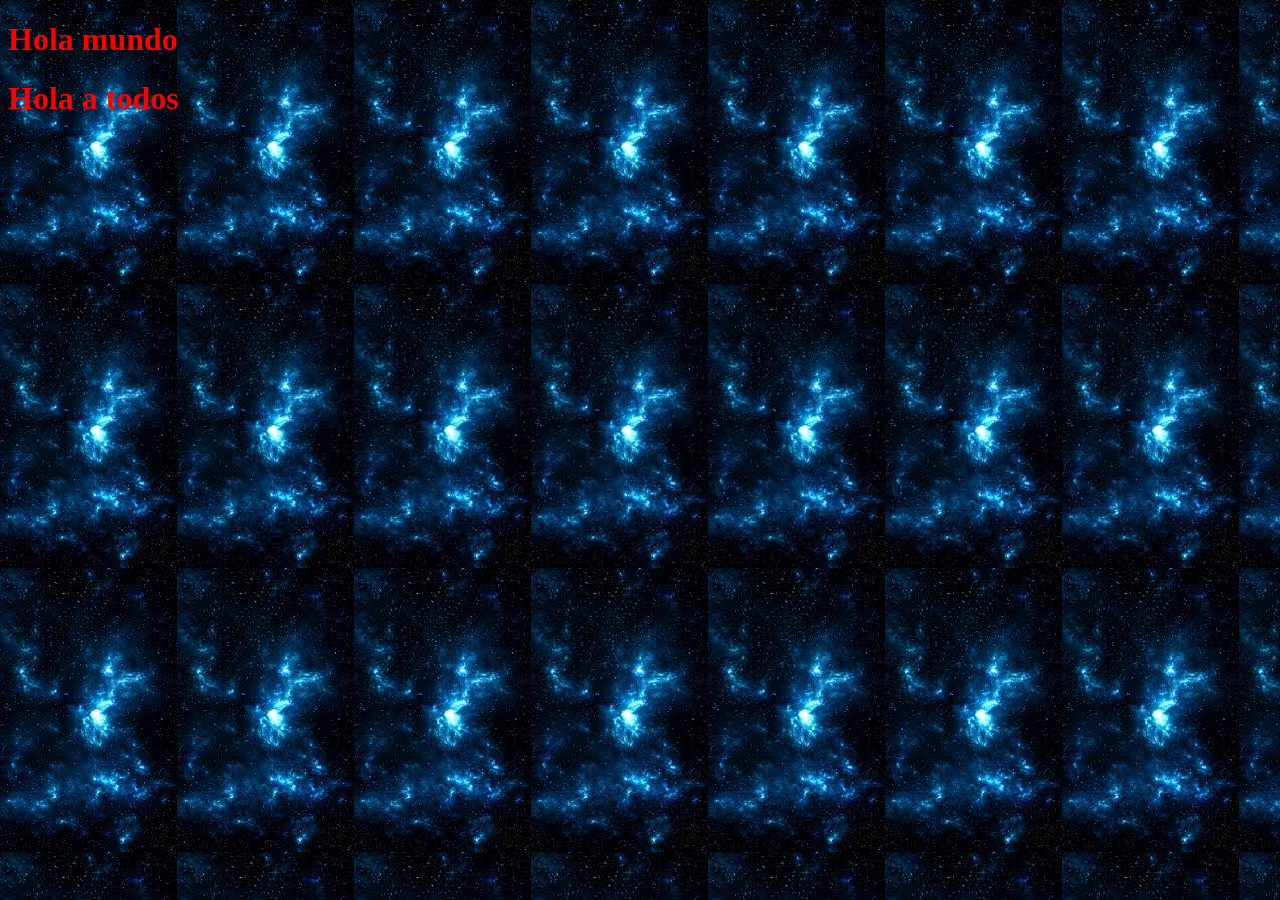
<file: ejemplo css/index.html>
<!DOCTYPE html>
<html lang="en">
<head>
    <meta charset="UTF-8">
    <meta name="viewport" content="width=device-width, initial-scale=1.0">
    <title>Document</title>
   <link rel="stylesheet" type="text/css" href="estilo.css">
</head>
<body>
    <h1>Hola mundo</h1>
<h1>Hola a todos</h1>
</body>
</html>
</file>
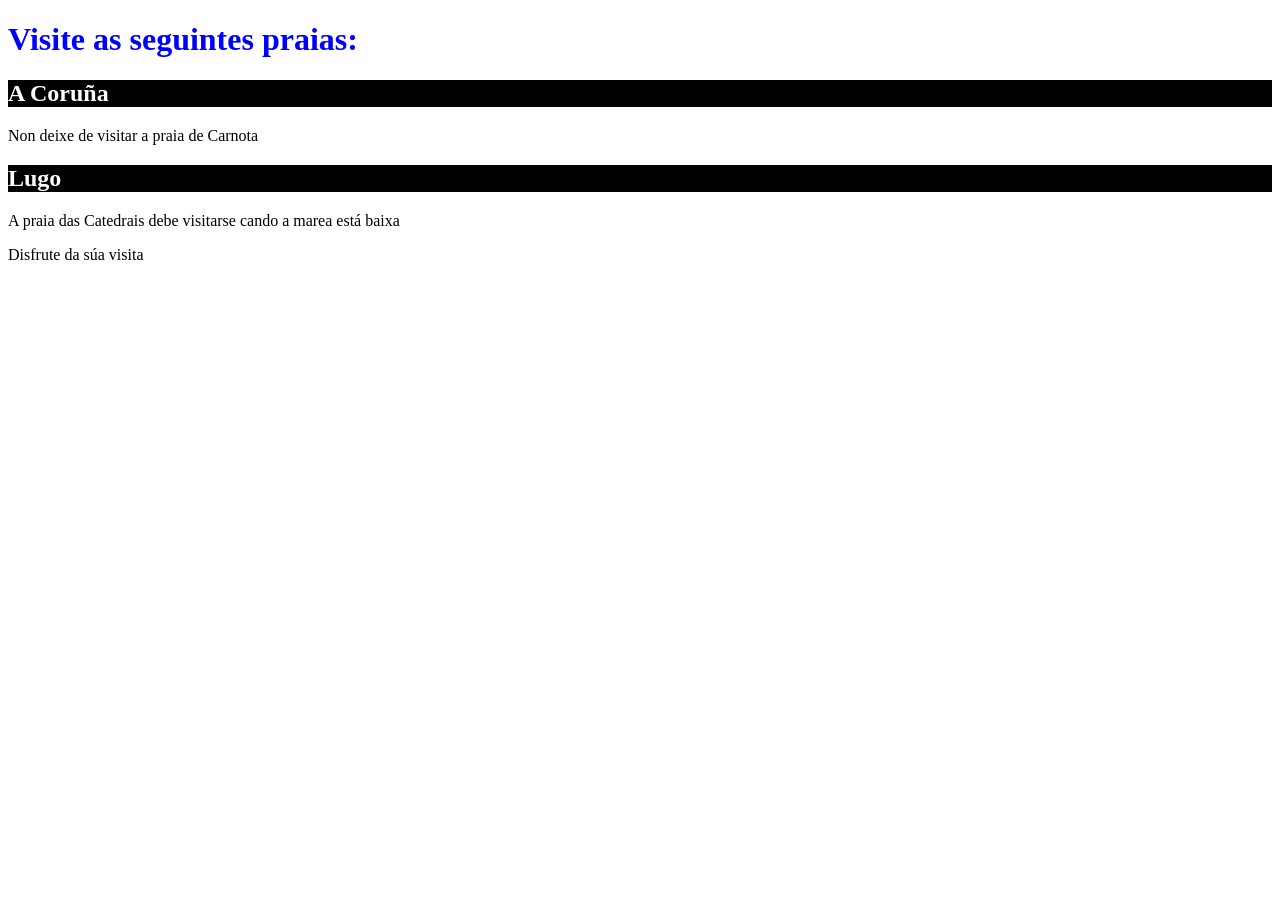
<file: ejercicios css/UD1_A3_tarea1a.html>
<!DOCTYPE html>
<html lang="en">
<head>
    <meta charset="UTF-8">
    <meta name="viewport" content="width=device-width, initial-scale=1.0">
    <title>Document</title>
</head>
<body>
    <h1 style="color: blue;">Visite as seguintes praias:</h1>
    <h2 style="background-color: black; color: white;">A Coruña</h2>
    <P>Non  deixe de visitar a praia de Carnota</P>
    <h2 style="background-color: black; color: white;">Lugo</h2>
    <p>A praia das Catedrais debe visitarse cando a marea está baixa</p>
    <p>Disfrute da súa visita</p>

</body>
</html>
</file>
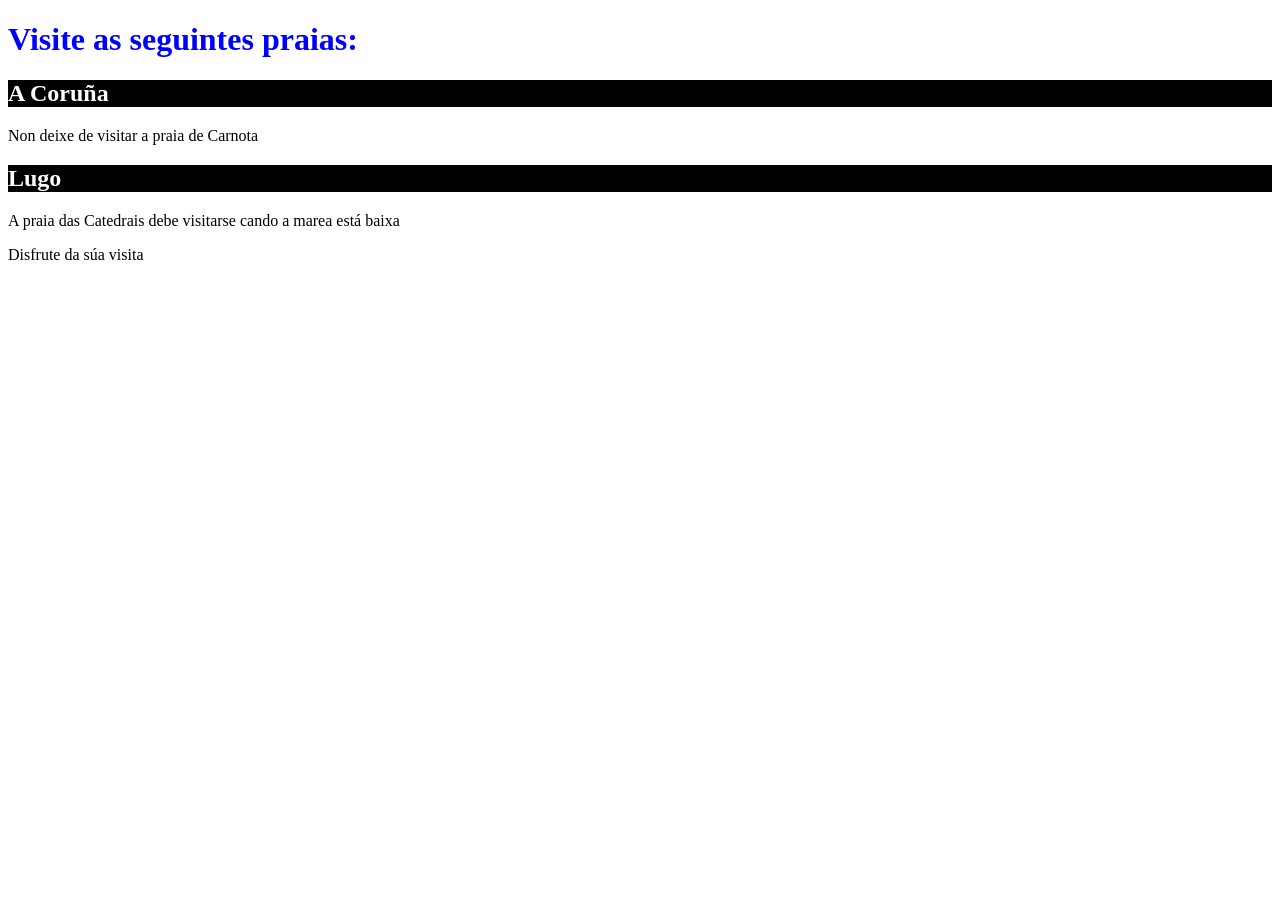
<file: ejercicios css/UD1_A3_tarea1b.html>
<!DOCTYPE html>
<html lang="en">
<head>
    <meta charset="UTF-8">
    <meta name="viewport" content="width=device-width, initial-scale=1.0">
    <title>Document</title>
    <style>
        h1 {
            color: blue;
        }
    
    h2 {
        background-color: black;
        color: white;
    }
    </style>
</head>
<body>
    <h1>Visite as seguintes praias:</h1>
    <h2>A Coruña</h2>
    <p>Non  deixe de visitar a praia de Carnota</p>
    <h2>Lugo</h2>
    <p>A praia das Catedrais debe visitarse cando a marea está baixa</p>
    <p>Disfrute da súa visita</p>

</body>
</html>
</file>
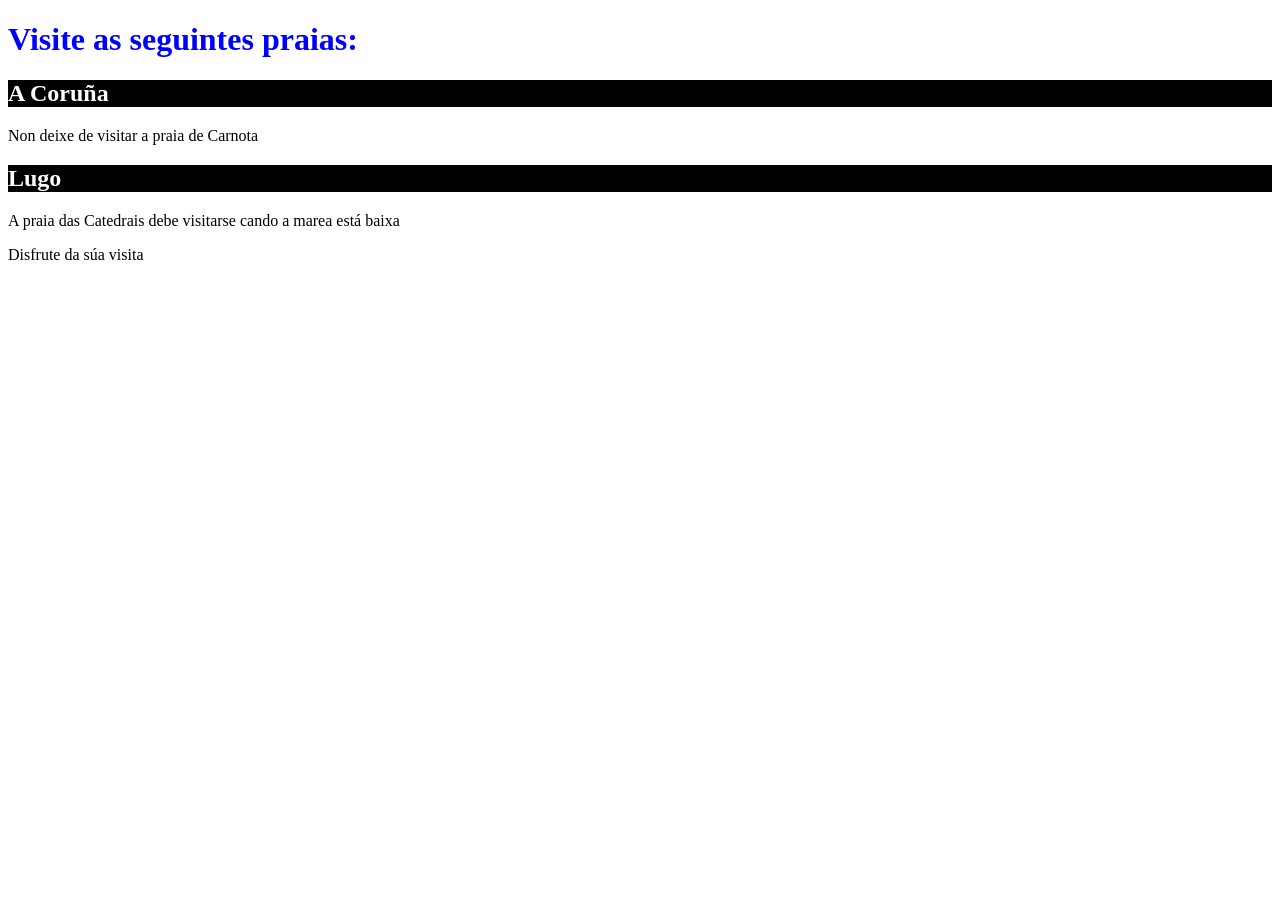
<file: ejercicios css/UD1_A3_tarea1c.html>
<!DOCTYPE html>
<html lang="en">
<head>
    <meta charset="UTF-8">
    <meta name="viewport" content="width=device-width, initial-scale=1.0">
    <title>Document</title>
     <link rel="stylesheet" type="text/css" href="estiloTarea1.css">
</head>
<body>
    <h1>Visite as seguintes praias:</h1>
    <h2>A Coruña</h2>
    <p>Non  deixe de visitar a praia de Carnota</p>
    <h2>Lugo</h2>
    <p>A praia das Catedrais debe visitarse cando a marea está baixa</p>
    <p>Disfrute da súa visita</p>
</body>
</html>
</file>
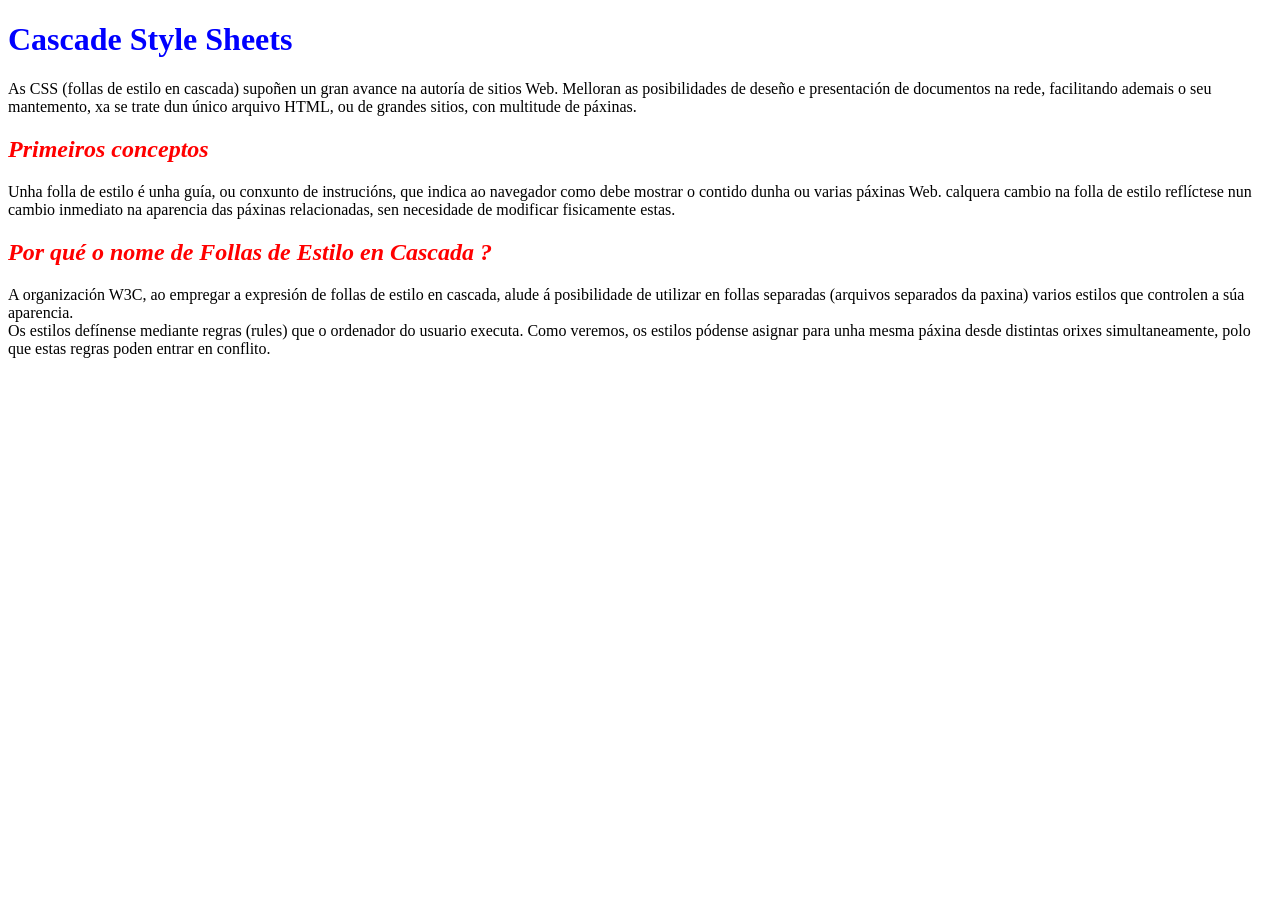
<file: ejercicios css/UD1_A3_tarea2.html>
<!DOCTYPE html>
<html lang="en">
<head>
    <meta charset="UTF-8">
    <meta name="viewport" content="width=device-width, initial-scale=1.0">
    <title>Document</title>
 <style> h1 { color: blue; } h2 { color: red; font-style: italic; }</style>   
 
</head>
<body>
    <h1>Cascade Style Sheets</h1>
    <p>As CSS (follas de estilo en cascada) supoñen un gran avance na autoría de sitios Web. 
Melloran as posibilidades de deseño e presentación de documentos na rede, 
facilitando ademais o seu mantemento, xa se trate dun único arquivo HTML, ou de grandes sitios, con multitude de páxinas.
</p>
<h2>Primeiros conceptos</h2>
<p>Unha folla de estilo é unha guía, ou conxunto de instrucións, que indica ao navegador como debe mostrar o contido 
dunha ou varias páxinas Web. calquera cambio na folla de estilo reflíctese nun cambio inmediato na aparencia das páxinas 
 relacionadas, sen necesidade de modificar fisicamente estas.</p>
 <h2>Por qué o nome de Follas de Estilo en Cascada ?</h2>
 <p>A organización W3C, ao empregar a expresión de follas de estilo en cascada, alude á posibilidade de utilizar en follas 
 separadas (arquivos separados da paxina) varios estilos que controlen a súa aparencia.</br>
Os estilos defínense mediante regras (rules) que o ordenador do usuario executa. Como veremos, os estilos pódense asignar 
para unha mesma páxina desde distintas orixes simultaneamente, polo que estas regras poden entrar en conflito. </p>

</body>


</html>
</file>
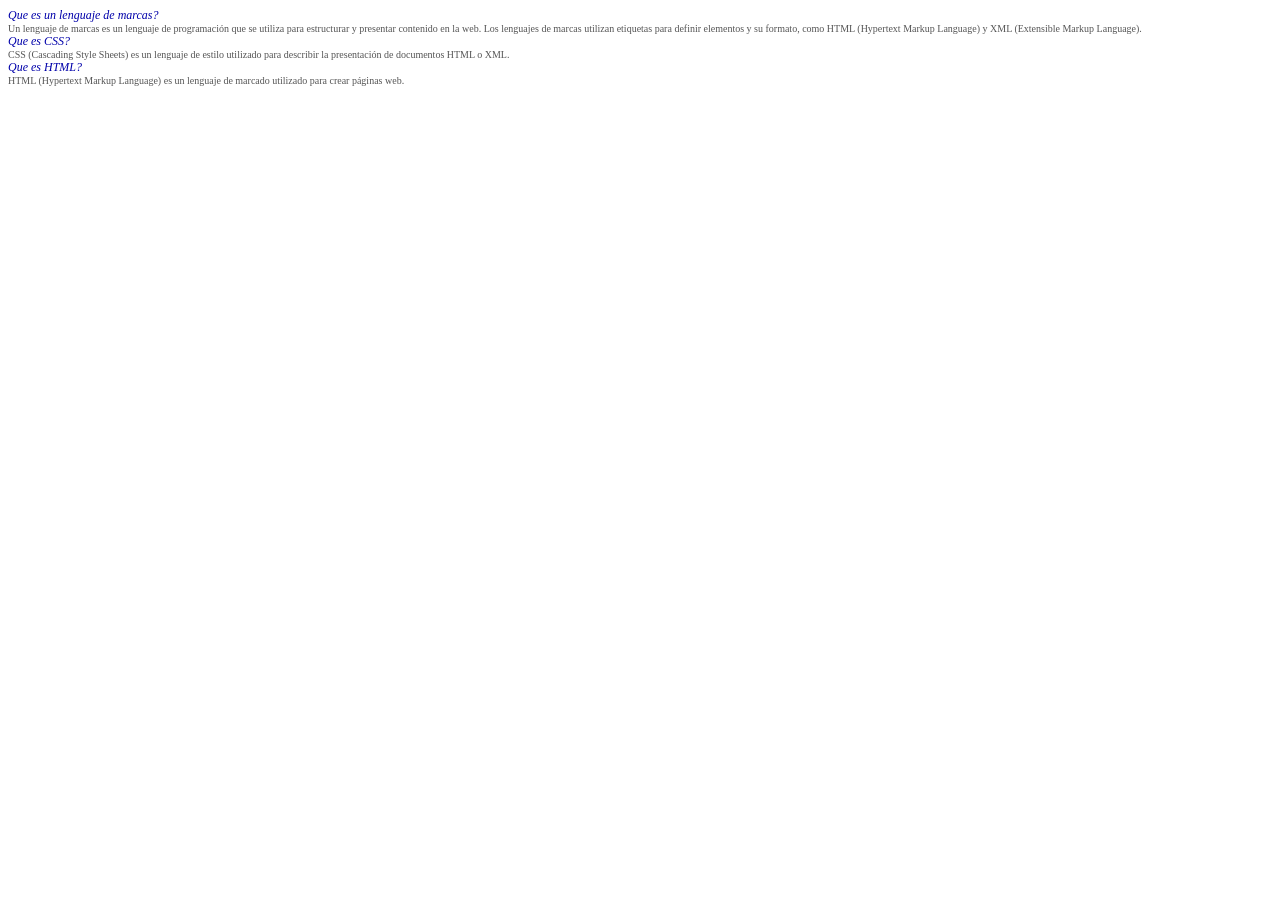
<file: ejercicios css/UD1_A3_tarea3.html>
<!DOCTYPE html>
<html lang="en">
<head>
    <meta charset="UTF-8">
    <meta name="viewport" content="width=device-width, initial-scale=1.0">
    <title>Document</title>
    <link rel="stylesheet" type="text/css" href="estiloTarea3.css">
</head>
<body>
    <div class="pregunta">Que es un lenguaje de marcas?</div>
    <div class="respuesta">Un lenguaje de marcas es un lenguaje de programación que se utiliza para estructurar y presentar contenido en la web. Los lenguajes de marcas utilizan etiquetas para definir elementos y su formato, como HTML (Hypertext Markup Language) y XML (Extensible Markup Language).</div>
    <div class="pregunta">Que es CSS?</div>
     <div class="respuesta">CSS (Cascading Style Sheets) es un lenguaje de estilo utilizado para describir la presentación de documentos HTML o XML.</div>
      <div class="pregunta">Que es HTML?</div>
      <div class="respuesta">HTML (Hypertext Markup Language) es un lenguaje de marcado utilizado para crear páginas web.</div>
</body>
</html>
</file>
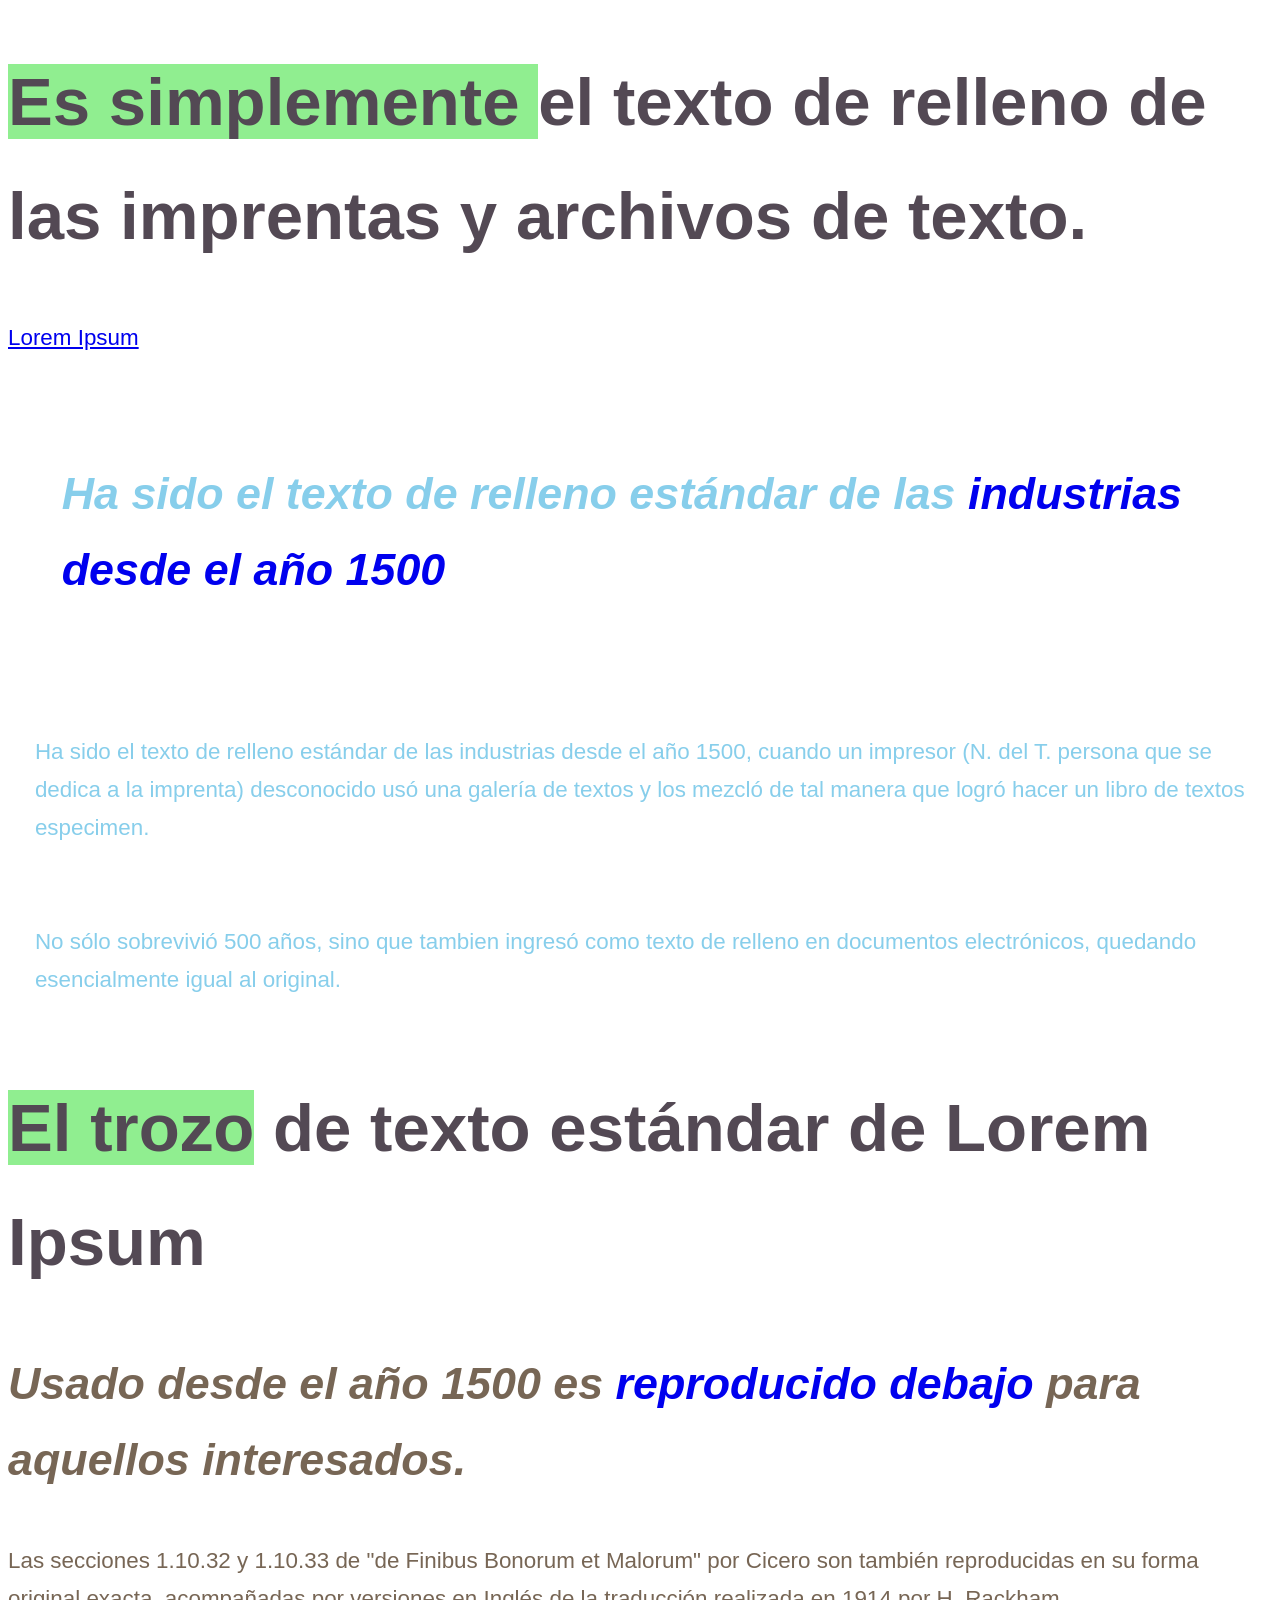
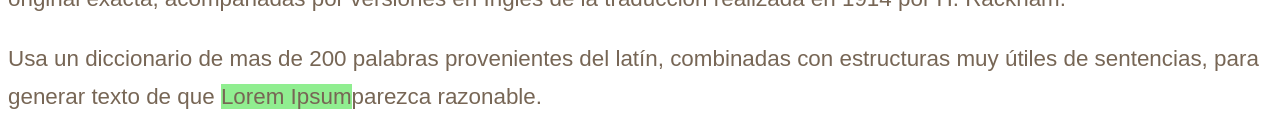
<file: ejercicios css/UD1_A3_tarea4.html>
<!DOCTYPE html>
<html>
<head>
<meta charset="utf-8" />
<title>Selectores CSS</title>

		<style type="text/css">
			
	/*Introduce el selector correpondiente para que afecte a los elementos que indica
	  el comentario que cada declarción tiene encima*/
			
		/* Todos los elementos de la pagina */
			 body{ 
				font-family: "Open Sans", Arial, sans-serif;
			    font-size: 1.4em;
			    line-height: 1.7;
			    color: #534954;
			}
			 
		/* Los parrafos de la pagina */
			p{ 
				color: #765; 
			}
		/* Todos los párrafos de clase "ini"*/
			.ini{ 
				font-weight: bold;
				font-style:oblique;
				font-size: 2em;
			}
		
		/* Los elementos h1 de la pagina */
			h1{ 
				font-weight: bold;
				font-size: 3em;
			}
			
		 
		/* Los párrafos que estén en el div con id "principal" */
			#principal p{ 
					color: skyblue;
					padding: 1.2em;
			 }
			 
		/* Los elemento span que esten dentro de párrafos*/
			span{ 
				background: lightgreen; 
				
			}
			 
		/* Los elementos con id "principal" o con id "secundaria" */
			
			.principal,.secundaria{ 
					background: #339966; 
					border: 1px solid grey; 
					padding: 2em; 
					border-radius: 8px;
			}
			
			
		/* Todos los enlaces que estén dentro de párrafos con clase "ini" */
			.ini a{ 
					text-decoration: none;
					color: FF9019;
					font-weight: bold;
			}
			
			
			 
		</style>
</head>


<body>

<div id="principal">
		<h1><span>Es simplemente </span>el texto de relleno de las imprentas y archivos de texto.</h1>
		<a href="#">Lorem Ipsum</a>
		<p class="ini"> Ha sido el texto de relleno estándar de las <a href="#">industrias desde el año 1500</a></p>
		<p> Ha sido el texto de relleno estándar de las industrias desde el año 1500, cuando un impresor (N. del T. persona que se dedica a la imprenta) desconocido usó una galería de textos y los mezcló de tal manera que logró hacer un libro de textos especimen.</p>
		<p>No sólo sobrevivió 500 años, sino que tambien ingresó como texto de relleno en documentos electrónicos, quedando esencialmente igual al original.</p>

</div>

<div id="noticia-secundaria">
		<h1><span>El trozo</span> de texto estándar de Lorem Ipsum</h1>
		<p class="ini">Usado desde el año 1500 es <a href="#">reproducido debajo</a> para aquellos interesados.</p>
		<p>  Las secciones 1.10.32 y 1.10.33 de "de Finibus Bonorum et Malorum" por Cicero son también reproducidas en su forma original exacta, acompañadas por versiones en Inglés de la traducción realizada en 1914 por H. Rackham.</p>
		<p>Usa un diccionario de mas de 200 palabras provenientes del latín, combinadas con estructuras muy útiles de sentencias, para generar texto de  que <span>Lorem Ipsum</span>parezca razonable.</p>

</div>


</body>
</html>
</file>
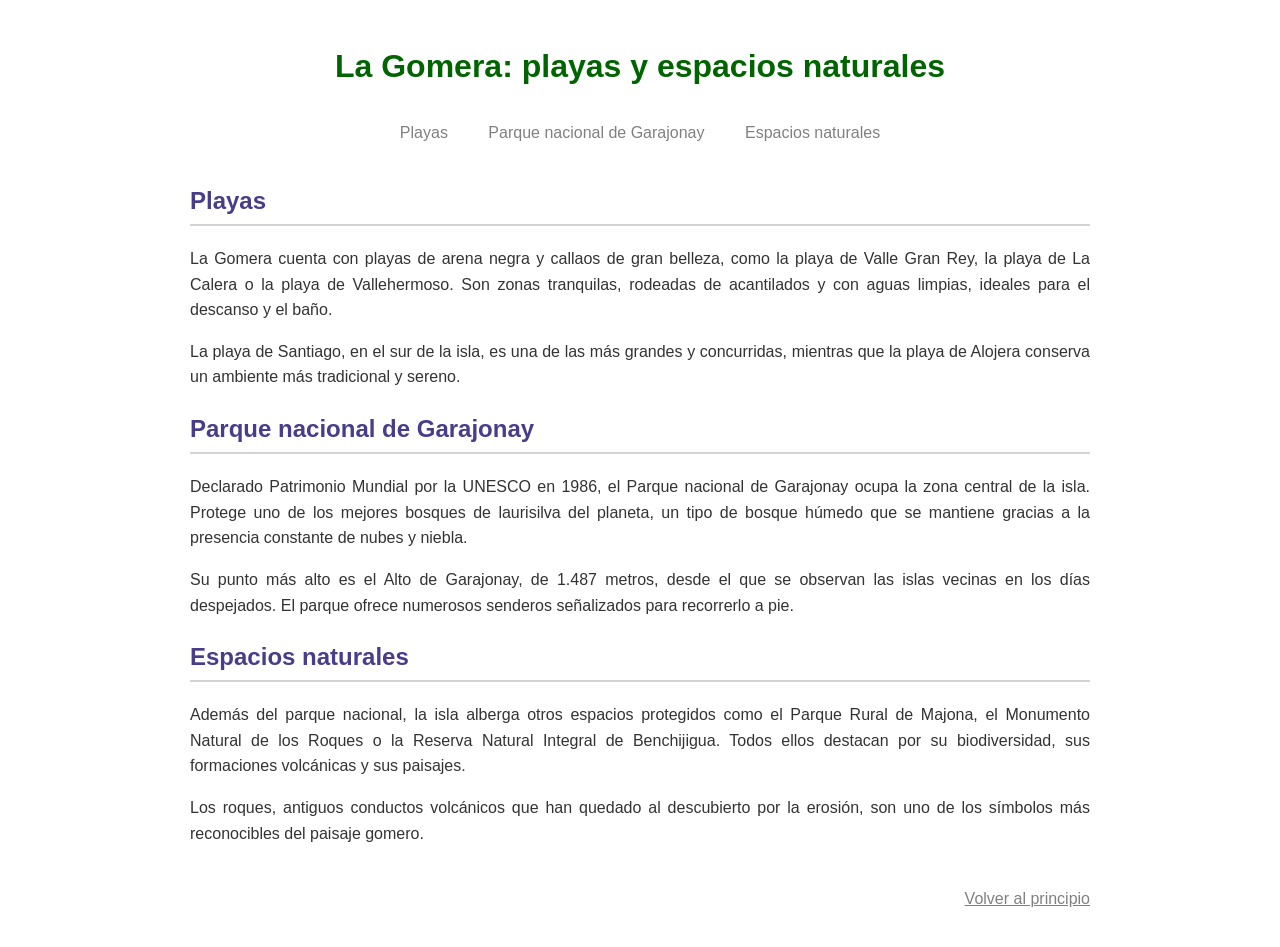
<file: ejercicios css/UD1_A3_tarea5.html>
<!DOCTYPE html>
<html lang="es">
<head>
  <meta charset="UTF-8">
  <meta name="viewport" content="width=device-width, initial-scale=1">
  <title>La Gomera: playas y espacios naturales</title>
  <style>
    
    body {
      font-family: Arial, Helvetica, sans-serif;
      line-height: 1.6;
      margin: 0 auto;
      max-width: 900px;
      padding: 20px;
      color: #333;
    }
    h1 {
      text-align: center;
      color: darkgreen;
    }
    h2 {
      color: darkslateblue;
      border-bottom: 2px solid lightgray;
      padding-bottom: 4px;
    }
    nav {
      text-align: center;
      margin: 20px 0 30px;
    }
    nav a {
      display: inline-block;
      margin: 0 6px;
      padding: 6px 12px;
      text-decoration: none;
      border-radius: 4px;
    }
    a:link {
      color: grey;
    }
    a:visited {
      color: maroon;
    }
    nav a:hover {
      background-color: blueviolet;
      color: white;
    }
    nav a:active {
      color: chocolate;
    }
    .volver {
      text-align: right;
      margin-top: 40px;
    }
    img {
      max-width: 100%;
      height: auto;
      display: block;
      margin: 15px auto;
      border-radius: 8px;
    }
    p {
      text-align: justify;
      margin-bottom: 15px;
    }
  </style>
</head>
<body id="inicio">

  <h1>La Gomera: playas y espacios naturales</h1>
  <nav>
    <a href="#playas">Playas</a>
    <a href="#garajonay">Parque nacional de Garajonay</a>
    <a href="#espacios">Espacios naturales</a>
  </nav>

  <section id="playas">
    <h2>Playas</h2>
    <p>La Gomera cuenta con playas de arena negra y callaos de gran belleza, como la playa de
       Valle Gran Rey, la playa de La Calera o la playa de Vallehermoso. Son zonas tranquilas,
       rodeadas de acantilados y con aguas limpias, ideales para el descanso y el baño.</p>
    <p>La playa de Santiago, en el sur de la isla, es una de las más grandes y concurridas,
       mientras que la playa de Alojera conserva un ambiente más tradicional y sereno.</p>
  </section>

  <section id="garajonay">
    <h2>Parque nacional de Garajonay</h2>
    <p>Declarado Patrimonio Mundial por la UNESCO en 1986, el Parque nacional de Garajonay ocupa
       la zona central de la isla. Protege uno de los mejores bosques de laurisilva del planeta,
       un tipo de bosque húmedo que se mantiene gracias a la presencia constante de nubes y niebla.</p>
    <p>Su punto más alto es el Alto de Garajonay, de 1.487 metros, desde el que se observan
       las islas vecinas en los días despejados. El parque ofrece numerosos senderos señalizados
       para recorrerlo a pie.</p>
  </section>

  <section id="espacios">
    <h2>Espacios naturales</h2>
    <p>Además del parque nacional, la isla alberga otros espacios protegidos como el Parque Rural
       de Majona, el Monumento Natural de los Roques o la Reserva Natural Integral de Benchijigua.
       Todos ellos destacan por su biodiversidad, sus formaciones volcánicas y sus paisajes.</p>
    <p>Los roques, antiguos conductos volcánicos que han quedado al descubierto por la erosión,
       son uno de los símbolos más reconocibles del paisaje gomero.</p>
  </section>

  <!-- Enlace al final de la página para volver al principio -->
  <p class="volver"><a href="#inicio">Volver al principio</a></p>

</body>
</html>
</file>
<file: ejemplo css/estilo.css>
h1{
    color: red;
}

h1:hover, p:hover{
    background-color: grey;
}

body{
    background-image: url('images.jfif');
}
</file>
<file: ejercicios css/estiloTarea1.css>
h1 {
            color: blue;
        }
    
    h2 {
        background-color: black;
        color: white;
    }
</file>
<file: ejercicios css/estiloTarea3.css>
.pregunta {
    font-family:verdana;
    font-size:12px;
    font-style:italic;
    color:#0000aa;
}

.respuesta {
    font-family:verdana;
    font-size:10px;
    font-style:normal;
    text-align:justify;
    color:#555555;
}
</file>
